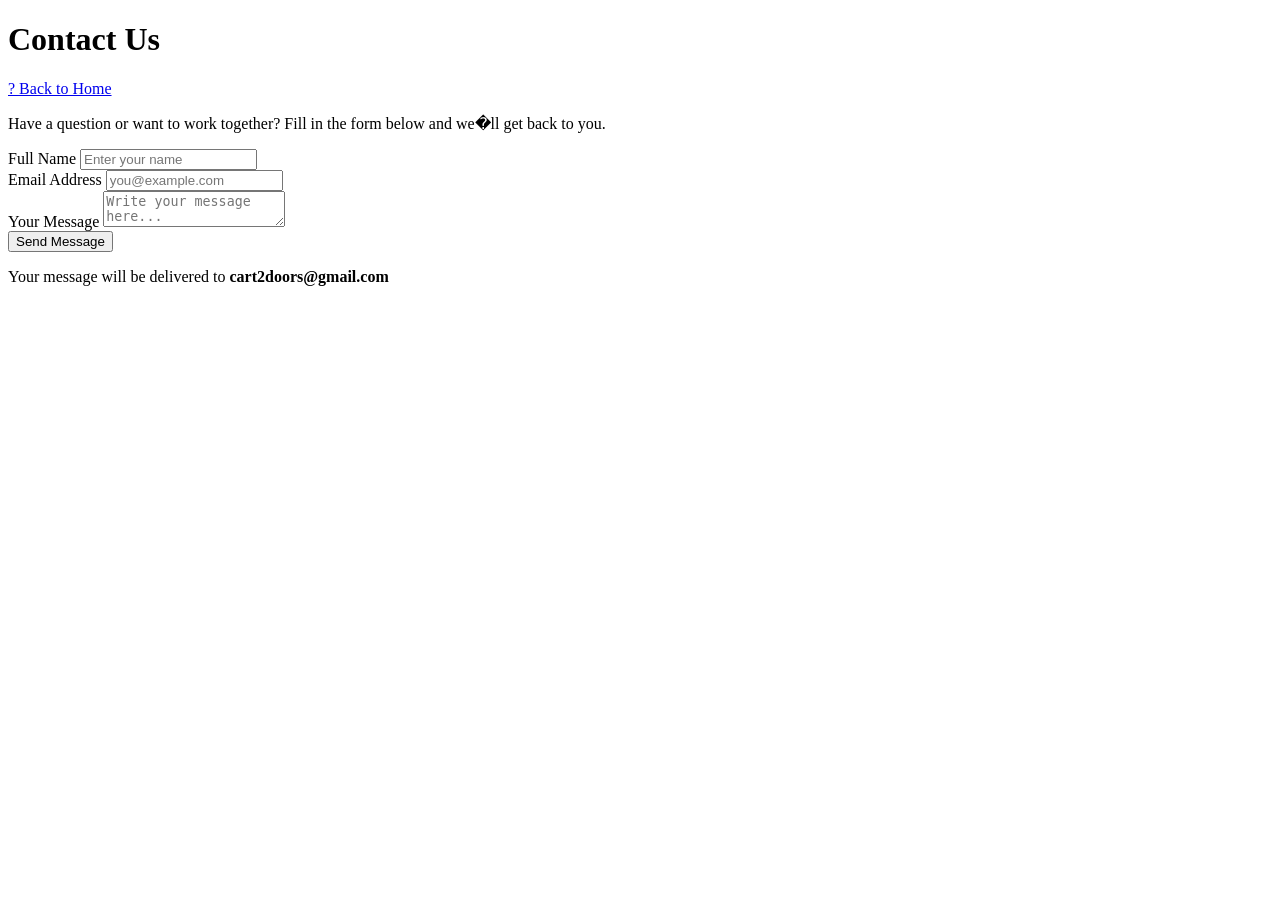
<file: contact.html>
<!DOCTYPE html>
<html lang="en">
<head>
  <meta charset="UTF-8" />
  <title>Contact Us | My Modern Website</title>
  <meta name="viewport" content="width=device-width, initial-scale=1.0" />
  <link href="https://fonts.googleapis.com/css2?family=Poppins:wght@300;400;600;700&display=swap" rel="stylesheet">

  <style>
   /* Your existing CSS stays same (not repeating here to keep clean) */
   /* Keep your previous modern styling, colors, layout, etc. */
  </style>
</head>

<body>
  <div class="container">
    <div class="top-row">
      <h1 class="title">Contact Us</h1>
      <div class="back-link">
        <a href="index.html">? Back to Home</a>
      </div>
    </div>

    <p class="subtitle">
      Have a question or want to work together? Fill in the form below and we�ll get back to you.
    </p>

    <!-- ?? UPDATED FORM STARTS HERE -->
    <form action="https://formsubmit.co/cart2doors@gmail.com" method="POST">

      <!-- Disable CAPTCHA -->
      <input type="hidden" name="_captcha" value="false">

      <!-- Redirect to thank-you page after sent -->
      <input type="hidden" name="_next" value="https://yourusername.github.io/thankyou.html">

      <div>
        <label for="name">Full Name</label>
        <input id="name" name="name" type="text" required placeholder="Enter your name">
      </div>

      <div>
        <label for="email">Email Address</label>
        <input id="email" name="email" type="email" required placeholder="you@example.com">
      </div>

      <div>
        <label for="message">Your Message</label>
        <textarea id="message" name="message" required placeholder="Write your message here..."></textarea>
      </div>

      <button type="submit" class="btn-primary">Send Message</button>
    </form>
    <!-- ?? UPDATED FORM ENDS HERE -->

    <p class="small-note">
      Your message will be delivered to <b>cart2doors@gmail.com</b>
    </p>
  </div>
</body>
</html>
</file>
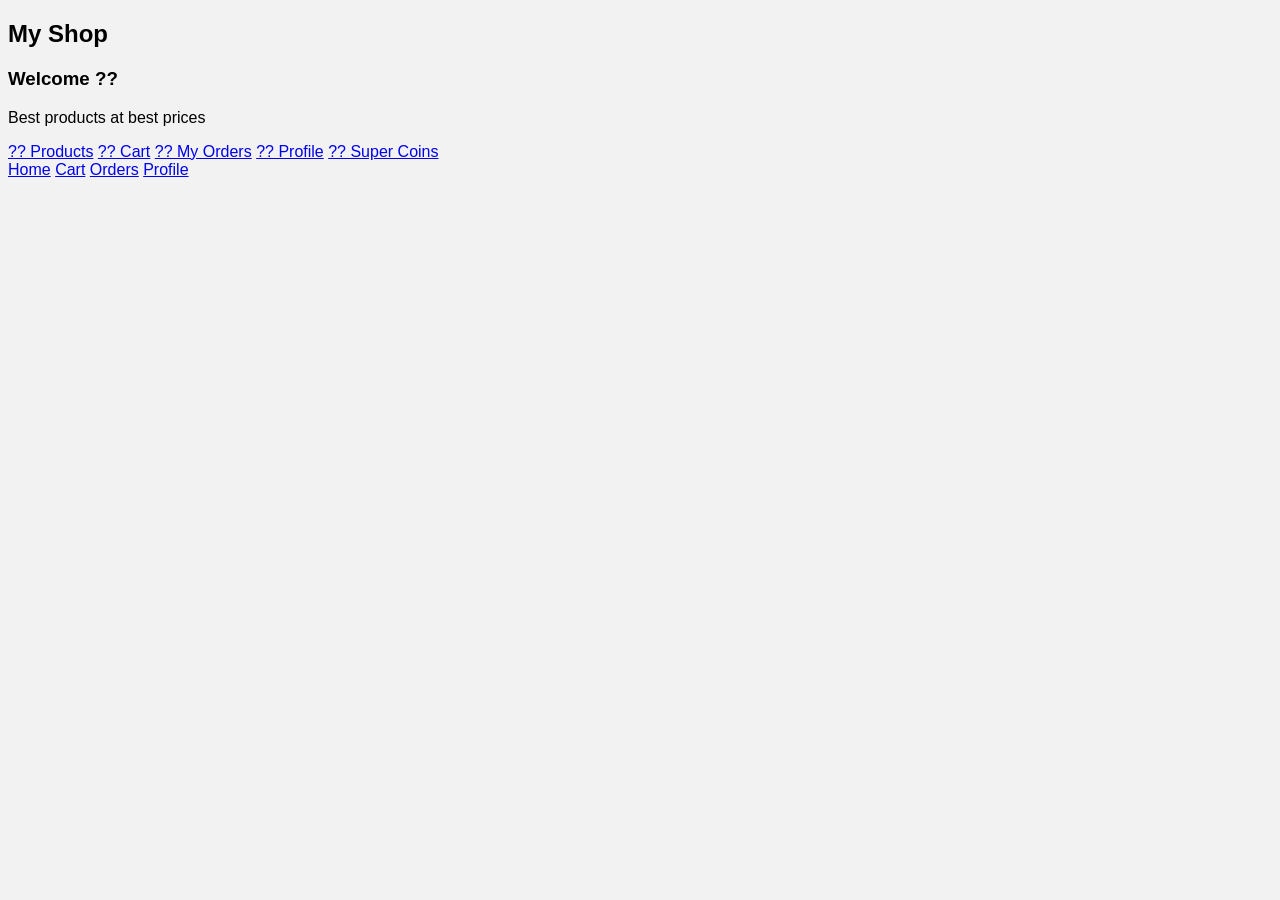
<file: home.html>
<!DOCTYPE html>
<html lang="en">
<head>
  <meta charset="UTF-8">
  <title>Home</title>
  <meta name="viewport" content="width=device-width, initial-scale=1.0">

  <!-- Your existing CSS -->
  <link rel="stylesheet" href="style.css">
</head>

<body>

  <!-- Header -->
  <header class="header">
    <h2>My Shop</h2>
  </header>

  <!-- Banner -->
  <div class="banner">
    <h3>Welcome ??</h3>
    <p>Best products at best prices</p>
  </div>

  <!-- Menu -->
  <div class="menu">
    <a href="products.html" class="menu-card">?? Products</a>
    <a href="cart.html" class="menu-card">?? Cart</a>
    <a href="orders.html" class="menu-card">?? My Orders</a>
    <a href="profile.html" class="menu-card">?? Profile</a>
    <a href="supercoin.html" class="menu-card">?? Super Coins</a>
  </div>

  <!-- Bottom Nav (optional) -->
  <nav class="bottom-nav">
    <a href="home.html">Home</a>
    <a href="cart.html">Cart</a>
    <a href="orders.html">Orders</a>
    <a href="profile.html">Profile</a>
  </nav>

</body>
</html>
</file>
<file: style.css>
body {
  font-family: Arial, sans-serif;
  background: #f2f2f2;
}

.auth-box {
  width: 320px;
  margin: 100px auto;
  padding: 20px;
  background: #fff;
  border-radius: 8px;
  box-shadow: 0 0 10px #ccc;
}

.auth-box h2 {
  text-align: center;
  margin-bottom: 15px;
}

.auth-box input {
  width: 100%;
  padding: 10px;
  margin: 8px 0;
}

.auth-box button {
  width: 100%;
  padding: 10px;
  background: #ff6a00;
  border: none;
  color: white;
  font-size: 16px;
  cursor: pointer;
}

.auth-box button:hover {
  background: #e65c00;
}

.auth-box p {
  text-align: center;
}
</file>
